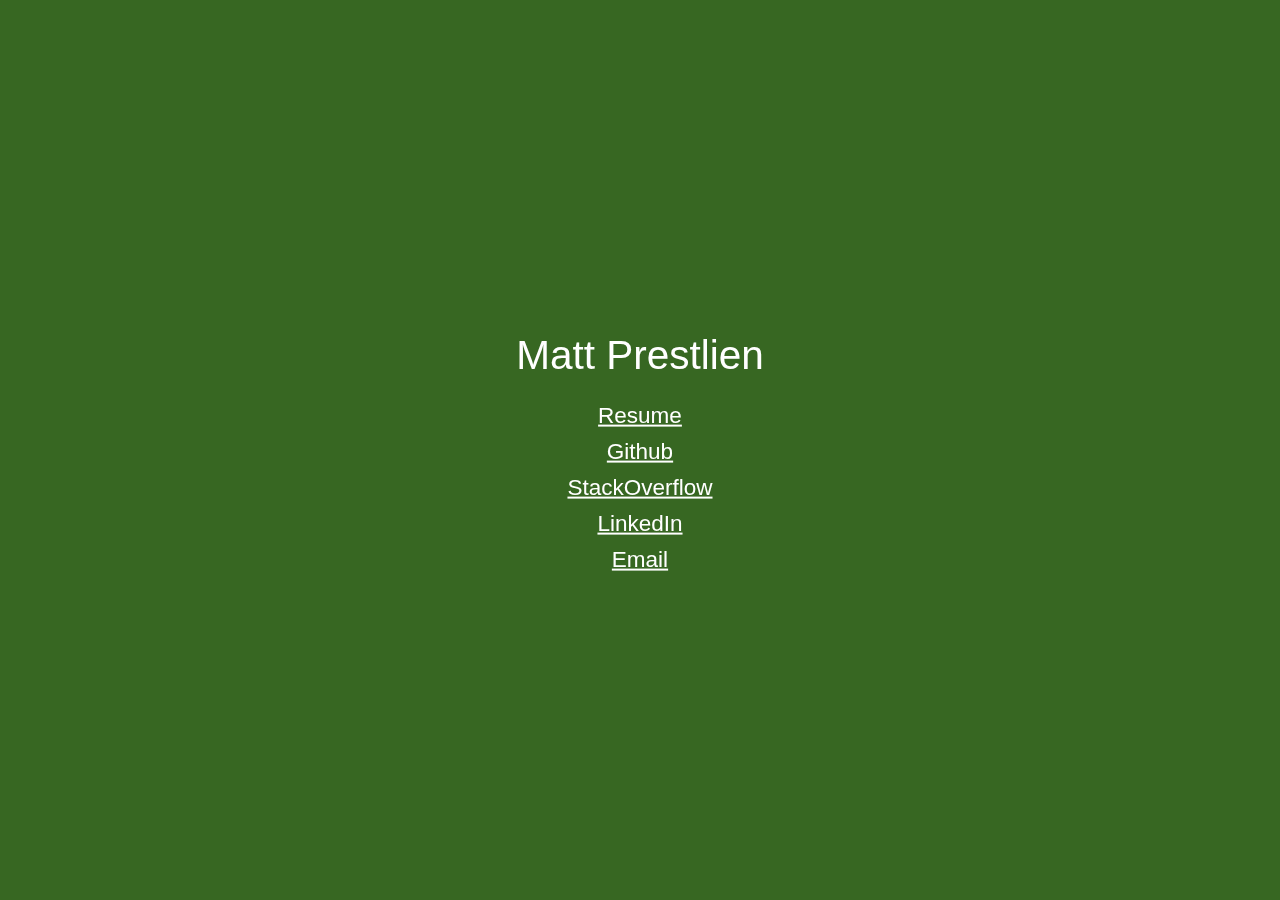
<file: static/index.html>
<head>
  <link href="index.css" rel="stylesheet" type="text/css" />
  <link href="lib/normalize.css" rel="stylesheet" type="text/css" />
  <link href="lib/skeleton.css" rel="stylesheet" type="text/css" />
  <meta name="viewport" content="width=device-width, initial-scale=1.0">
  <title>matt's things</title>
</head>
<body>
  <div class="container">
    <div class="head top">
      Matt Prestlien
    </div>
    <div class="content">
      <div class="row">
        <div class="item">
          <a href="resources/resume.pdf">Resume</a>
        </div>
        <div class="item">
          <a href="https://github.com/mattchue">Github</a>
        </div>
        <div class="item">
          <a href="http://stackoverflow.com/story/mattchue">StackOverflow</a>
        </div>
        <div class="item">
          <a href="https://www.linkedin.com/in/matt-prestlien-06a91874"
            >LinkedIn</a
          >
        </div>
        <div class="item">
          <a
            href="https://mailhide.io/e/FiHVR"
            >Email</a
          >
        </div>
      </div>
    </div>
  </div>
</body>
</file>
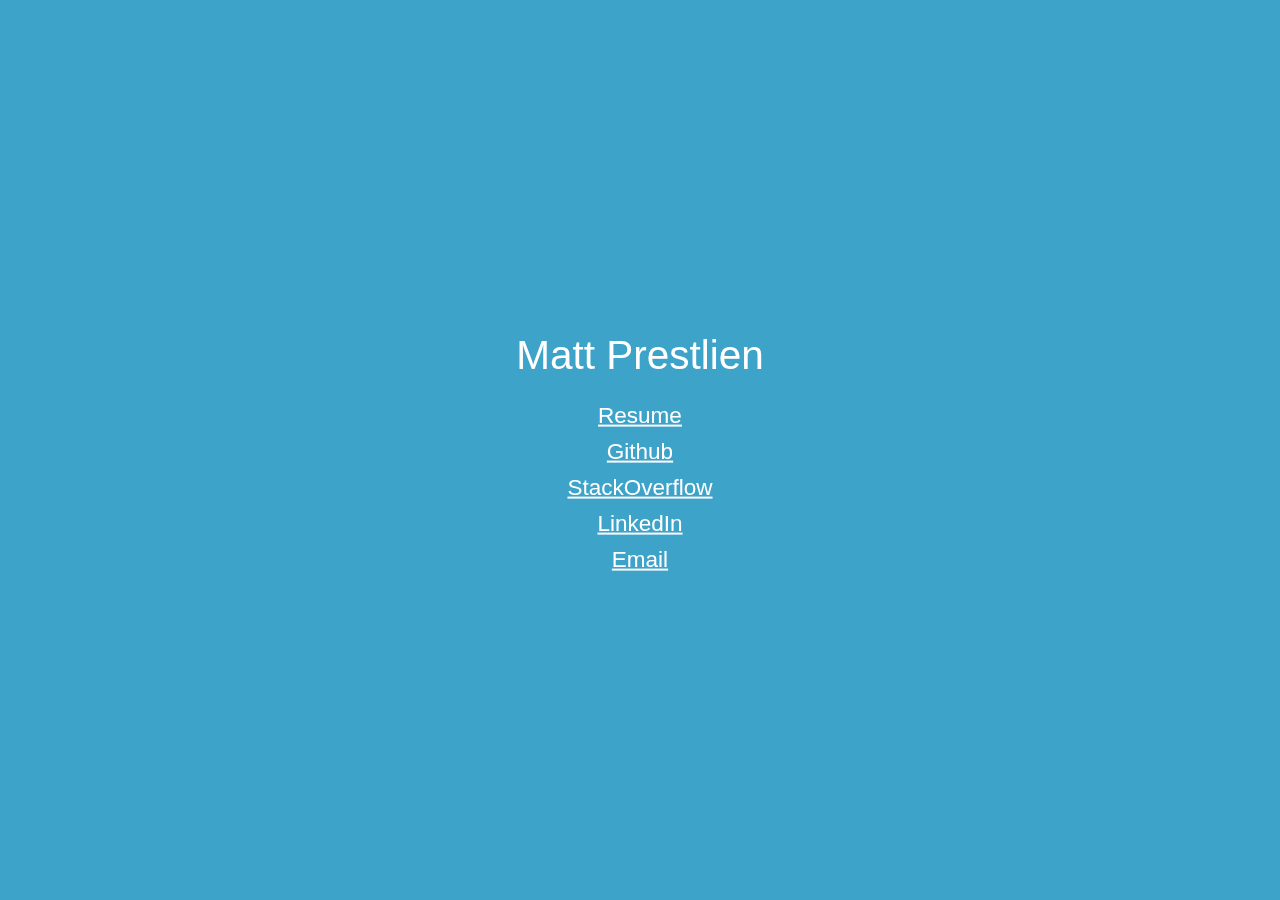
<file: www/index.html>
<head>
  <link href="index.css" rel="stylesheet" type="text/css" />
  <link href="lib/normalize.css" rel="stylesheet" type="text/css" />
  <link href="lib/skeleton.css" rel="stylesheet" type="text/css" />
  <title>matt's things</title>
</head>
<body>
  <div class="container">
    <div class="head top">
      Matt Prestlien
    </div>
    <div class="content">
      <div class="row">
        <div class="item">
          <a href="Matt%20Prestlien.pdf">Resume</a>
        </div>
        <div class="item">
          <a href="https://github.com/mattchue">Github</a>
        </div>
        <div class="item">
          <a href="http://stackoverflow.com/story/mattchue">StackOverflow</a>
        </div>
        <div class="item">
          <a href="https://www.linkedin.com/in/matt-prestlien-06a91874">LinkedIn</a>
        </div>
        <div class="item">
          <a href="http://www.google.com/recaptcha/mailhide/d?k=01VnnXuk20fTd3gPN8X0pQEA==&c=ugw30JeDALoo38p5qpDKuJXbh2mHmvECiJ9C0SjGtzM=">Email</a>
        </div>
      </div>
    </div>
  </div>
</body>
</file>
<file: static/index.css>
body {
  position: relative;
  background-color: rgb(55, 103, 34);
  color: white !important;
  font-size: 2.5vmin !important;
  height: 100%;
}
.container {
  position: absolute !important;
  top: 50%;
  left: 50%;
  transform: translate3d(-50%, -50%, 0);
}
.head.top {
  text-align: center;
  margin-bottom: 10px;
  font-size: 4.5vmin !important;
}
.item {
  text-align: center;
}
a {
  text-decoration: underline;
  color: white !important;
}

@media screen and (max-width: 736px) {
  body {
    font-size: 4.5vmin !important;
  }
  .head.top {
    font-size: 6.5vmin !important;
  }
}
</file>
<file: static/lib/skeleton.css>
/*
* Skeleton V2.0.4
* Copyright 2014, Dave Gamache
* www.getskeleton.com
* Free to use under the MIT license.
* http://www.opensource.org/licenses/mit-license.php
* 12/29/2014
*/


/* Table of contents
––––––––––––––––––––––––––––––––––––––––––––––––––
- Grid
- Base Styles
- Typography
- Links
- Buttons
- Forms
- Lists
- Code
- Tables
- Spacing
- Utilities
- Clearing
- Media Queries
*/


/* Grid
–––––––––––––––––––––––––––––––––––––––––––––––––– */
.container {
  position: relative;
  width: 100%;
  max-width: 960px;
  margin: 0 auto;
  padding: 0 20px;
  box-sizing: border-box; }
.column,
.columns {
  width: 100%;
  float: left;
  box-sizing: border-box; }

/* For devices larger than 400px */
@media (min-width: 400px) {
  .container {
    width: 85%;
    padding: 0; }
}

/* For devices larger than 550px */
@media (min-width: 550px) {
  .container {
    width: 80%; }
  .column,
  .columns {
    margin-left: 4%; }
  .column:first-child,
  .columns:first-child {
    margin-left: 0; }

  .one.column,
  .one.columns                    { width: 4.66666666667%; }
  .two.columns                    { width: 13.3333333333%; }
  .three.columns                  { width: 22%;            }
  .four.columns                   { width: 30.6666666667%; }
  .five.columns                   { width: 39.3333333333%; }
  .six.columns                    { width: 48%;            }
  .seven.columns                  { width: 56.6666666667%; }
  .eight.columns                  { width: 65.3333333333%; }
  .nine.columns                   { width: 74.0%;          }
  .ten.columns                    { width: 82.6666666667%; }
  .eleven.columns                 { width: 91.3333333333%; }
  .twelve.columns                 { width: 100%; margin-left: 0; }

  .one-third.column               { width: 30.6666666667%; }
  .two-thirds.column              { width: 65.3333333333%; }

  .one-half.column                { width: 48%; }

  /* Offsets */
  .offset-by-one.column,
  .offset-by-one.columns          { margin-left: 8.66666666667%; }
  .offset-by-two.column,
  .offset-by-two.columns          { margin-left: 17.3333333333%; }
  .offset-by-three.column,
  .offset-by-three.columns        { margin-left: 26%;            }
  .offset-by-four.column,
  .offset-by-four.columns         { margin-left: 34.6666666667%; }
  .offset-by-five.column,
  .offset-by-five.columns         { margin-left: 43.3333333333%; }
  .offset-by-six.column,
  .offset-by-six.columns          { margin-left: 52%;            }
  .offset-by-seven.column,
  .offset-by-seven.columns        { margin-left: 60.6666666667%; }
  .offset-by-eight.column,
  .offset-by-eight.columns        { margin-left: 69.3333333333%; }
  .offset-by-nine.column,
  .offset-by-nine.columns         { margin-left: 78.0%;          }
  .offset-by-ten.column,
  .offset-by-ten.columns          { margin-left: 86.6666666667%; }
  .offset-by-eleven.column,
  .offset-by-eleven.columns       { margin-left: 95.3333333333%; }

  .offset-by-one-third.column,
  .offset-by-one-third.columns    { margin-left: 34.6666666667%; }
  .offset-by-two-thirds.column,
  .offset-by-two-thirds.columns   { margin-left: 69.3333333333%; }

  .offset-by-one-half.column,
  .offset-by-one-half.columns     { margin-left: 52%; }

}


/* Base Styles
–––––––––––––––––––––––––––––––––––––––––––––––––– */
/* NOTE
html is set to 62.5% so that all the REM measurements throughout Skeleton
are based on 10px sizing. So basically 1.5rem = 15px :) */
html {
  font-size: 62.5%; }
body {
  font-size: 1.5em; /* currently ems cause chrome bug misinterpreting rems on body element */
  line-height: 1.6;
  font-weight: 400;
  font-family: "Raleway", "HelveticaNeue", "Helvetica Neue", Helvetica, Arial, sans-serif;
  color: #222; }


/* Typography
–––––––––––––––––––––––––––––––––––––––––––––––––– */
h1, h2, h3, h4, h5, h6 {
  margin-top: 0;
  margin-bottom: 2rem;
  font-weight: 300; }
h1 { font-size: 4.0rem; line-height: 1.2;  letter-spacing: -.1rem;}
h2 { font-size: 3.6rem; line-height: 1.25; letter-spacing: -.1rem; }
h3 { font-size: 3.0rem; line-height: 1.3;  letter-spacing: -.1rem; }
h4 { font-size: 2.4rem; line-height: 1.35; letter-spacing: -.08rem; }
h5 { font-size: 1.8rem; line-height: 1.5;  letter-spacing: -.05rem; }
h6 { font-size: 1.5rem; line-height: 1.6;  letter-spacing: 0; }

/* Larger than phablet */
@media (min-width: 550px) {
  h1 { font-size: 5.0rem; }
  h2 { font-size: 4.2rem; }
  h3 { font-size: 3.6rem; }
  h4 { font-size: 3.0rem; }
  h5 { font-size: 2.4rem; }
  h6 { font-size: 1.5rem; }
}

p {
  margin-top: 0; }


/* Links
–––––––––––––––––––––––––––––––––––––––––––––––––– */
a {
  color: #1EAEDB; }
a:hover {
  color: #0FA0CE; }


/* Buttons
–––––––––––––––––––––––––––––––––––––––––––––––––– */
.button,
button,
input[type="submit"],
input[type="reset"],
input[type="button"] {
  display: inline-block;
  height: 38px;
  padding: 0 30px;
  color: #555;
  text-align: center;
  font-size: 11px;
  font-weight: 600;
  line-height: 38px;
  letter-spacing: .1rem;
  text-transform: uppercase;
  text-decoration: none;
  white-space: nowrap;
  background-color: transparent;
  border-radius: 4px;
  border: 1px solid #bbb;
  cursor: pointer;
  box-sizing: border-box; }
.button:hover,
button:hover,
input[type="submit"]:hover,
input[type="reset"]:hover,
input[type="button"]:hover,
.button:focus,
button:focus,
input[type="submit"]:focus,
input[type="reset"]:focus,
input[type="button"]:focus {
  color: #333;
  border-color: #888;
  outline: 0; }
.button.button-primary,
button.button-primary,
input[type="submit"].button-primary,
input[type="reset"].button-primary,
input[type="button"].button-primary {
  color: #FFF;
  background-color: #33C3F0;
  border-color: #33C3F0; }
.button.button-primary:hover,
button.button-primary:hover,
input[type="submit"].button-primary:hover,
input[type="reset"].button-primary:hover,
input[type="button"].button-primary:hover,
.button.button-primary:focus,
button.button-primary:focus,
input[type="submit"].button-primary:focus,
input[type="reset"].button-primary:focus,
input[type="button"].button-primary:focus {
  color: #FFF;
  background-color: #1EAEDB;
  border-color: #1EAEDB; }


/* Forms
–––––––––––––––––––––––––––––––––––––––––––––––––– */
input[type="email"],
input[type="number"],
input[type="search"],
input[type="text"],
input[type="tel"],
input[type="url"],
input[type="password"],
textarea,
select {
  height: 38px;
  padding: 6px 10px; /* The 6px vertically centers text on FF, ignored by Webkit */
  background-color: #fff;
  border: 1px solid #D1D1D1;
  border-radius: 4px;
  box-shadow: none;
  box-sizing: border-box; }
/* Removes awkward default styles on some inputs for iOS */
input[type="email"],
input[type="number"],
input[type="search"],
input[type="text"],
input[type="tel"],
input[type="url"],
input[type="password"],
textarea {
  -webkit-appearance: none;
     -moz-appearance: none;
          appearance: none; }
textarea {
  min-height: 65px;
  padding-top: 6px;
  padding-bottom: 6px; }
input[type="email"]:focus,
input[type="number"]:focus,
input[type="search"]:focus,
input[type="text"]:focus,
input[type="tel"]:focus,
input[type="url"]:focus,
input[type="password"]:focus,
textarea:focus,
select:focus {
  border: 1px solid #33C3F0;
  outline: 0; }
label,
legend {
  display: block;
  margin-bottom: .5rem;
  font-weight: 600; }
fieldset {
  padding: 0;
  border-width: 0; }
input[type="checkbox"],
input[type="radio"] {
  display: inline; }
label > .label-body {
  display: inline-block;
  margin-left: .5rem;
  font-weight: normal; }


/* Lists
–––––––––––––––––––––––––––––––––––––––––––––––––– */
ul {
  list-style: circle inside; }
ol {
  list-style: decimal inside; }
ol, ul {
  padding-left: 0;
  margin-top: 0; }
ul ul,
ul ol,
ol ol,
ol ul {
  margin: 1.5rem 0 1.5rem 3rem;
  font-size: 90%; }
li {
  margin-bottom: 1rem; }


/* Code
–––––––––––––––––––––––––––––––––––––––––––––––––– */
code {
  padding: .2rem .5rem;
  margin: 0 .2rem;
  font-size: 90%;
  white-space: nowrap;
  background: #F1F1F1;
  border: 1px solid #E1E1E1;
  border-radius: 4px; }
pre > code {
  display: block;
  padding: 1rem 1.5rem;
  white-space: pre; }


/* Tables
–––––––––––––––––––––––––––––––––––––––––––––––––– */
th,
td {
  padding: 12px 15px;
  text-align: left;
  border-bottom: 1px solid #E1E1E1; }
th:first-child,
td:first-child {
  padding-left: 0; }
th:last-child,
td:last-child {
  padding-right: 0; }


/* Spacing
–––––––––––––––––––––––––––––––––––––––––––––––––– */
button,
.button {
  margin-bottom: 1rem; }
input,
textarea,
select,
fieldset {
  margin-bottom: 1.5rem; }
pre,
blockquote,
dl,
figure,
table,
p,
ul,
ol,
form {
  margin-bottom: 2.5rem; }


/* Utilities
–––––––––––––––––––––––––––––––––––––––––––––––––– */
.u-full-width {
  width: 100%;
  box-sizing: border-box; }
.u-max-full-width {
  max-width: 100%;
  box-sizing: border-box; }
.u-pull-right {
  float: right; }
.u-pull-left {
  float: left; }


/* Misc
–––––––––––––––––––––––––––––––––––––––––––––––––– */
hr {
  margin-top: 3rem;
  margin-bottom: 3.5rem;
  border-width: 0;
  border-top: 1px solid #E1E1E1; }


/* Clearing
–––––––––––––––––––––––––––––––––––––––––––––––––– */

/* Self Clearing Goodness */
.container:after,
.row:after,
.u-cf {
  content: "";
  display: table;
  clear: both; }


/* Media Queries
–––––––––––––––––––––––––––––––––––––––––––––––––– */
/*
Note: The best way to structure the use of media queries is to create the queries
near the relevant code. For example, if you wanted to change the styles for buttons
on small devices, paste the mobile query code up in the buttons section and style it
there.
*/


/* Larger than mobile */
@media (min-width: 400px) {}

/* Larger than phablet (also point when grid becomes active) */
@media (min-width: 550px) {}

/* Larger than tablet */
@media (min-width: 750px) {}

/* Larger than desktop */
@media (min-width: 1000px) {}

/* Larger than Desktop HD */
@media (min-width: 1200px) {}
</file>
<file: www/index.css>
body {
  position: relative;
  background-color: rgb(62, 163, 201);
  color: white !important;
  font-size: 2.5vmin !important;
}
.container {
  position: absolute !important;
  top: 50%;
  left: 50%;
  transform: translate3d(-50%, -50%, 0);
}
.head.top {
  text-align: center;
  margin-bottom: 10px;
  font-size: 4.5vmin;
}
.head.shipped {
  text-align: center;
  margin-top: 20px;
  margin-bottom: 5px;
  font-size: 3.5vmin;
}
.item {
  text-align: center;
}
a {
  text-decoration: underline;
  color: white !important;
}
</file>
<file: www/lib/skeleton.css>
/*
* Skeleton V2.0.4
* Copyright 2014, Dave Gamache
* www.getskeleton.com
* Free to use under the MIT license.
* http://www.opensource.org/licenses/mit-license.php
* 12/29/2014
*/


/* Table of contents
––––––––––––––––––––––––––––––––––––––––––––––––––
- Grid
- Base Styles
- Typography
- Links
- Buttons
- Forms
- Lists
- Code
- Tables
- Spacing
- Utilities
- Clearing
- Media Queries
*/


/* Grid
–––––––––––––––––––––––––––––––––––––––––––––––––– */
.container {
  position: relative;
  width: 100%;
  max-width: 960px;
  margin: 0 auto;
  padding: 0 20px;
  box-sizing: border-box; }
.column,
.columns {
  width: 100%;
  float: left;
  box-sizing: border-box; }

/* For devices larger than 400px */
@media (min-width: 400px) {
  .container {
    width: 85%;
    padding: 0; }
}

/* For devices larger than 550px */
@media (min-width: 550px) {
  .container {
    width: 80%; }
  .column,
  .columns {
    margin-left: 4%; }
  .column:first-child,
  .columns:first-child {
    margin-left: 0; }

  .one.column,
  .one.columns                    { width: 4.66666666667%; }
  .two.columns                    { width: 13.3333333333%; }
  .three.columns                  { width: 22%;            }
  .four.columns                   { width: 30.6666666667%; }
  .five.columns                   { width: 39.3333333333%; }
  .six.columns                    { width: 48%;            }
  .seven.columns                  { width: 56.6666666667%; }
  .eight.columns                  { width: 65.3333333333%; }
  .nine.columns                   { width: 74.0%;          }
  .ten.columns                    { width: 82.6666666667%; }
  .eleven.columns                 { width: 91.3333333333%; }
  .twelve.columns                 { width: 100%; margin-left: 0; }

  .one-third.column               { width: 30.6666666667%; }
  .two-thirds.column              { width: 65.3333333333%; }

  .one-half.column                { width: 48%; }

  /* Offsets */
  .offset-by-one.column,
  .offset-by-one.columns          { margin-left: 8.66666666667%; }
  .offset-by-two.column,
  .offset-by-two.columns          { margin-left: 17.3333333333%; }
  .offset-by-three.column,
  .offset-by-three.columns        { margin-left: 26%;            }
  .offset-by-four.column,
  .offset-by-four.columns         { margin-left: 34.6666666667%; }
  .offset-by-five.column,
  .offset-by-five.columns         { margin-left: 43.3333333333%; }
  .offset-by-six.column,
  .offset-by-six.columns          { margin-left: 52%;            }
  .offset-by-seven.column,
  .offset-by-seven.columns        { margin-left: 60.6666666667%; }
  .offset-by-eight.column,
  .offset-by-eight.columns        { margin-left: 69.3333333333%; }
  .offset-by-nine.column,
  .offset-by-nine.columns         { margin-left: 78.0%;          }
  .offset-by-ten.column,
  .offset-by-ten.columns          { margin-left: 86.6666666667%; }
  .offset-by-eleven.column,
  .offset-by-eleven.columns       { margin-left: 95.3333333333%; }

  .offset-by-one-third.column,
  .offset-by-one-third.columns    { margin-left: 34.6666666667%; }
  .offset-by-two-thirds.column,
  .offset-by-two-thirds.columns   { margin-left: 69.3333333333%; }

  .offset-by-one-half.column,
  .offset-by-one-half.columns     { margin-left: 52%; }

}


/* Base Styles
–––––––––––––––––––––––––––––––––––––––––––––––––– */
/* NOTE
html is set to 62.5% so that all the REM measurements throughout Skeleton
are based on 10px sizing. So basically 1.5rem = 15px :) */
html {
  font-size: 62.5%; }
body {
  font-size: 1.5em; /* currently ems cause chrome bug misinterpreting rems on body element */
  line-height: 1.6;
  font-weight: 400;
  font-family: "Raleway", "HelveticaNeue", "Helvetica Neue", Helvetica, Arial, sans-serif;
  color: #222; }


/* Typography
–––––––––––––––––––––––––––––––––––––––––––––––––– */
h1, h2, h3, h4, h5, h6 {
  margin-top: 0;
  margin-bottom: 2rem;
  font-weight: 300; }
h1 { font-size: 4.0rem; line-height: 1.2;  letter-spacing: -.1rem;}
h2 { font-size: 3.6rem; line-height: 1.25; letter-spacing: -.1rem; }
h3 { font-size: 3.0rem; line-height: 1.3;  letter-spacing: -.1rem; }
h4 { font-size: 2.4rem; line-height: 1.35; letter-spacing: -.08rem; }
h5 { font-size: 1.8rem; line-height: 1.5;  letter-spacing: -.05rem; }
h6 { font-size: 1.5rem; line-height: 1.6;  letter-spacing: 0; }

/* Larger than phablet */
@media (min-width: 550px) {
  h1 { font-size: 5.0rem; }
  h2 { font-size: 4.2rem; }
  h3 { font-size: 3.6rem; }
  h4 { font-size: 3.0rem; }
  h5 { font-size: 2.4rem; }
  h6 { font-size: 1.5rem; }
}

p {
  margin-top: 0; }


/* Links
–––––––––––––––––––––––––––––––––––––––––––––––––– */
a {
  color: #1EAEDB; }
a:hover {
  color: #0FA0CE; }


/* Buttons
–––––––––––––––––––––––––––––––––––––––––––––––––– */
.button,
button,
input[type="submit"],
input[type="reset"],
input[type="button"] {
  display: inline-block;
  height: 38px;
  padding: 0 30px;
  color: #555;
  text-align: center;
  font-size: 11px;
  font-weight: 600;
  line-height: 38px;
  letter-spacing: .1rem;
  text-transform: uppercase;
  text-decoration: none;
  white-space: nowrap;
  background-color: transparent;
  border-radius: 4px;
  border: 1px solid #bbb;
  cursor: pointer;
  box-sizing: border-box; }
.button:hover,
button:hover,
input[type="submit"]:hover,
input[type="reset"]:hover,
input[type="button"]:hover,
.button:focus,
button:focus,
input[type="submit"]:focus,
input[type="reset"]:focus,
input[type="button"]:focus {
  color: #333;
  border-color: #888;
  outline: 0; }
.button.button-primary,
button.button-primary,
input[type="submit"].button-primary,
input[type="reset"].button-primary,
input[type="button"].button-primary {
  color: #FFF;
  background-color: #33C3F0;
  border-color: #33C3F0; }
.button.button-primary:hover,
button.button-primary:hover,
input[type="submit"].button-primary:hover,
input[type="reset"].button-primary:hover,
input[type="button"].button-primary:hover,
.button.button-primary:focus,
button.button-primary:focus,
input[type="submit"].button-primary:focus,
input[type="reset"].button-primary:focus,
input[type="button"].button-primary:focus {
  color: #FFF;
  background-color: #1EAEDB;
  border-color: #1EAEDB; }


/* Forms
–––––––––––––––––––––––––––––––––––––––––––––––––– */
input[type="email"],
input[type="number"],
input[type="search"],
input[type="text"],
input[type="tel"],
input[type="url"],
input[type="password"],
textarea,
select {
  height: 38px;
  padding: 6px 10px; /* The 6px vertically centers text on FF, ignored by Webkit */
  background-color: #fff;
  border: 1px solid #D1D1D1;
  border-radius: 4px;
  box-shadow: none;
  box-sizing: border-box; }
/* Removes awkward default styles on some inputs for iOS */
input[type="email"],
input[type="number"],
input[type="search"],
input[type="text"],
input[type="tel"],
input[type="url"],
input[type="password"],
textarea {
  -webkit-appearance: none;
     -moz-appearance: none;
          appearance: none; }
textarea {
  min-height: 65px;
  padding-top: 6px;
  padding-bottom: 6px; }
input[type="email"]:focus,
input[type="number"]:focus,
input[type="search"]:focus,
input[type="text"]:focus,
input[type="tel"]:focus,
input[type="url"]:focus,
input[type="password"]:focus,
textarea:focus,
select:focus {
  border: 1px solid #33C3F0;
  outline: 0; }
label,
legend {
  display: block;
  margin-bottom: .5rem;
  font-weight: 600; }
fieldset {
  padding: 0;
  border-width: 0; }
input[type="checkbox"],
input[type="radio"] {
  display: inline; }
label > .label-body {
  display: inline-block;
  margin-left: .5rem;
  font-weight: normal; }


/* Lists
–––––––––––––––––––––––––––––––––––––––––––––––––– */
ul {
  list-style: circle inside; }
ol {
  list-style: decimal inside; }
ol, ul {
  padding-left: 0;
  margin-top: 0; }
ul ul,
ul ol,
ol ol,
ol ul {
  margin: 1.5rem 0 1.5rem 3rem;
  font-size: 90%; }
li {
  margin-bottom: 1rem; }


/* Code
–––––––––––––––––––––––––––––––––––––––––––––––––– */
code {
  padding: .2rem .5rem;
  margin: 0 .2rem;
  font-size: 90%;
  white-space: nowrap;
  background: #F1F1F1;
  border: 1px solid #E1E1E1;
  border-radius: 4px; }
pre > code {
  display: block;
  padding: 1rem 1.5rem;
  white-space: pre; }


/* Tables
–––––––––––––––––––––––––––––––––––––––––––––––––– */
th,
td {
  padding: 12px 15px;
  text-align: left;
  border-bottom: 1px solid #E1E1E1; }
th:first-child,
td:first-child {
  padding-left: 0; }
th:last-child,
td:last-child {
  padding-right: 0; }


/* Spacing
–––––––––––––––––––––––––––––––––––––––––––––––––– */
button,
.button {
  margin-bottom: 1rem; }
input,
textarea,
select,
fieldset {
  margin-bottom: 1.5rem; }
pre,
blockquote,
dl,
figure,
table,
p,
ul,
ol,
form {
  margin-bottom: 2.5rem; }


/* Utilities
–––––––––––––––––––––––––––––––––––––––––––––––––– */
.u-full-width {
  width: 100%;
  box-sizing: border-box; }
.u-max-full-width {
  max-width: 100%;
  box-sizing: border-box; }
.u-pull-right {
  float: right; }
.u-pull-left {
  float: left; }


/* Misc
–––––––––––––––––––––––––––––––––––––––––––––––––– */
hr {
  margin-top: 3rem;
  margin-bottom: 3.5rem;
  border-width: 0;
  border-top: 1px solid #E1E1E1; }


/* Clearing
–––––––––––––––––––––––––––––––––––––––––––––––––– */

/* Self Clearing Goodness */
.container:after,
.row:after,
.u-cf {
  content: "";
  display: table;
  clear: both; }


/* Media Queries
–––––––––––––––––––––––––––––––––––––––––––––––––– */
/*
Note: The best way to structure the use of media queries is to create the queries
near the relevant code. For example, if you wanted to change the styles for buttons
on small devices, paste the mobile query code up in the buttons section and style it
there.
*/


/* Larger than mobile */
@media (min-width: 400px) {}

/* Larger than phablet (also point when grid becomes active) */
@media (min-width: 550px) {}

/* Larger than tablet */
@media (min-width: 750px) {}

/* Larger than desktop */
@media (min-width: 1000px) {}

/* Larger than Desktop HD */
@media (min-width: 1200px) {}
</file>
